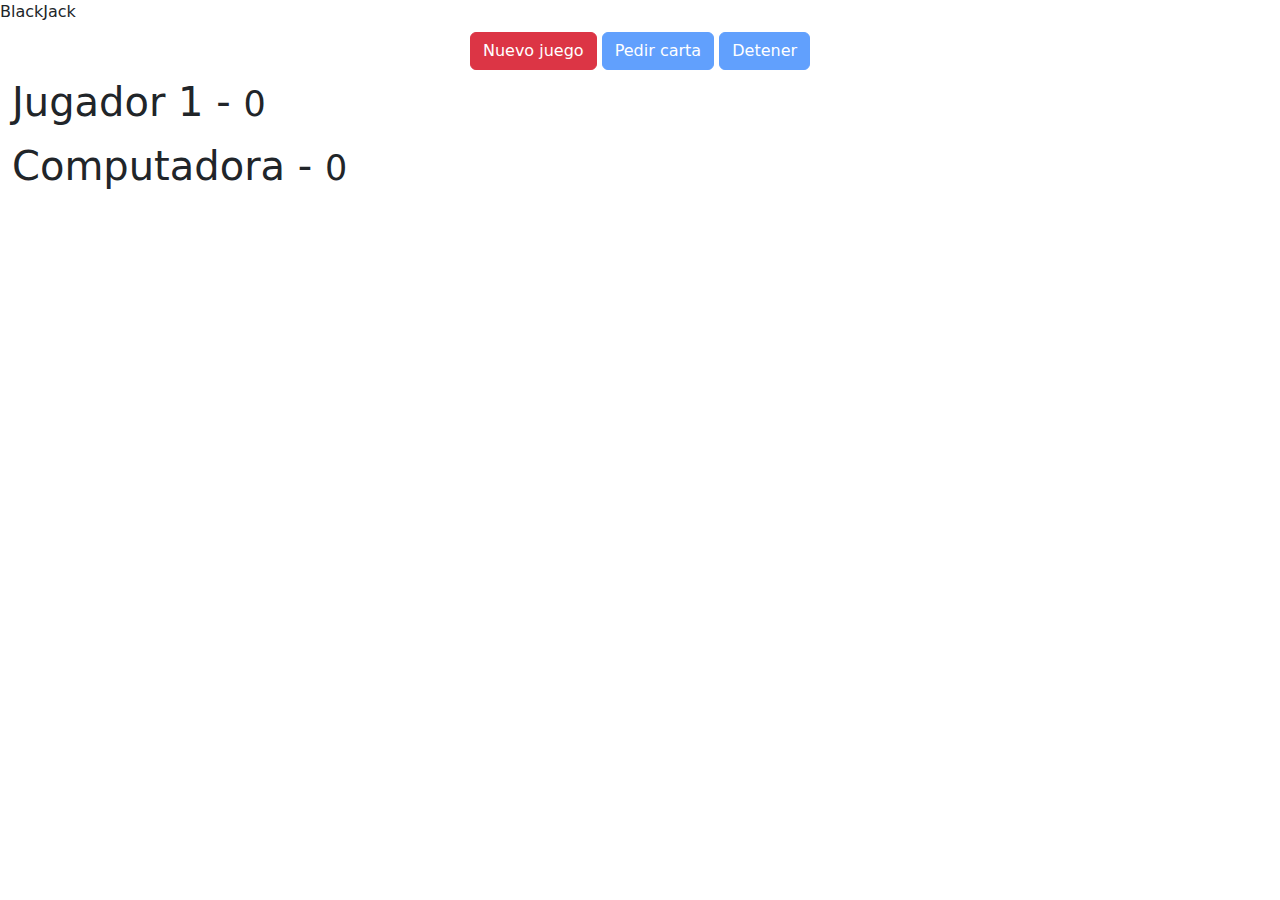
<file: index.html>
<!DOCTYPE html>
<html lang="en">
  <head>
    <meta charset="UTF-8" />
    <link rel="icon" type="image/svg+xml" href="/vite.svg" />
    <meta name="viewport" content="width=device-width, initial-scale=1.0" />
    <title>Blackjack - Vite</title>

    <!-- Bootstrap -->
    <link
      href="https://cdn.jsdelivr.net/npm/bootstrap@5.3.3/dist/css/bootstrap.min.css"
      rel="stylesheet"
      integrity="sha384-QWTKZyjpPEjISv5WaRU9OFeRpok6YctnYmDr5pNlyT2bRjXh0JMhjY6hW+ALEwIH"
      crossorigin="anonymous"
    />
  </head>

  <body>
    <header class="title">BlackJack</header>

    <div class="row mt-2">
      <div class="col text-center">
        <button id="new-game" class="btn btn-danger">Nuevo juego</button>
        <button id="get-card" disabled class="btn btn-primary">
          Pedir carta
        </button>
        <button id="stop-game" disabled class="btn btn-primary">Detener</button>
      </div>
    </div>

    <div class="row container mt-2">
      <div class="col">
        <h1>Jugador 1 - <small id="player-points">0</small></h1>

        <div id="player-cards" class="cards-container"></div>
      </div>
    </div>

    <div class="row container mt-2">
      <div class="col">
        <h1>Computadora - <small id="computer-points">0</small></h1>

        <div id="computer-cards" class="cards-container"></div>
      </div>
    </div>

    <div id="app"></div>
    <script type="module" src="/main.js"></script>
  </body>
</html>
</file>
